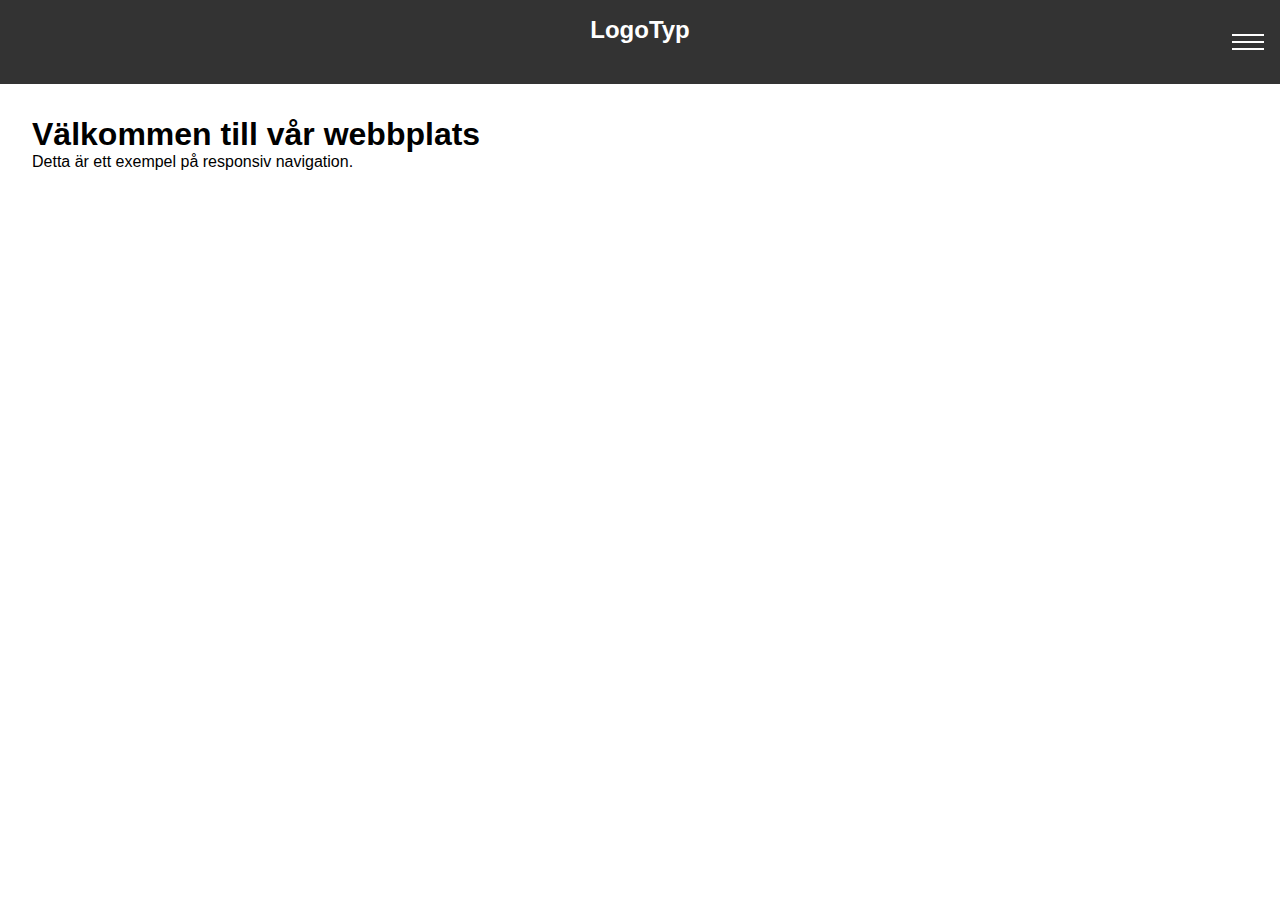
<file: hamburgermeny.html>
<!DOCTYPE html>
<html lang="sv">
<head>
    <meta charset="UTF-8">
    <meta name="viewport" content="width=device-width, initial-scale=1.0">
    <title>Responsiv Navigation</title>
    <link rel="stylesheet" href="hamburgermeny.css">
</head>
<body>
    <header>
        <div class="logo">LogoTyp</div>
        <input type="checkbox" id="nav-toggle" class="nav-toggle">
        <label for="nav-toggle" class="nav-toggle-label">
            <span></span>
        </label>
        <nav>
            <ul>
                <li><a href="#">Hem</a></li>
                <li><a href="#">Om oss</a></li>
                <li><a href="#">Tjänster</a></li>
                <li><a href="#">Portfölj</a></li>
                <li><a href="#">Kontakt</a></li>
            </ul>
        </nav>
    </header>
    <main>
        <h1>Välkommen till vår webbplats</h1>
        <p>Detta är ett exempel på responsiv navigation.</p>
    </main>
</body>
</html>
</file>
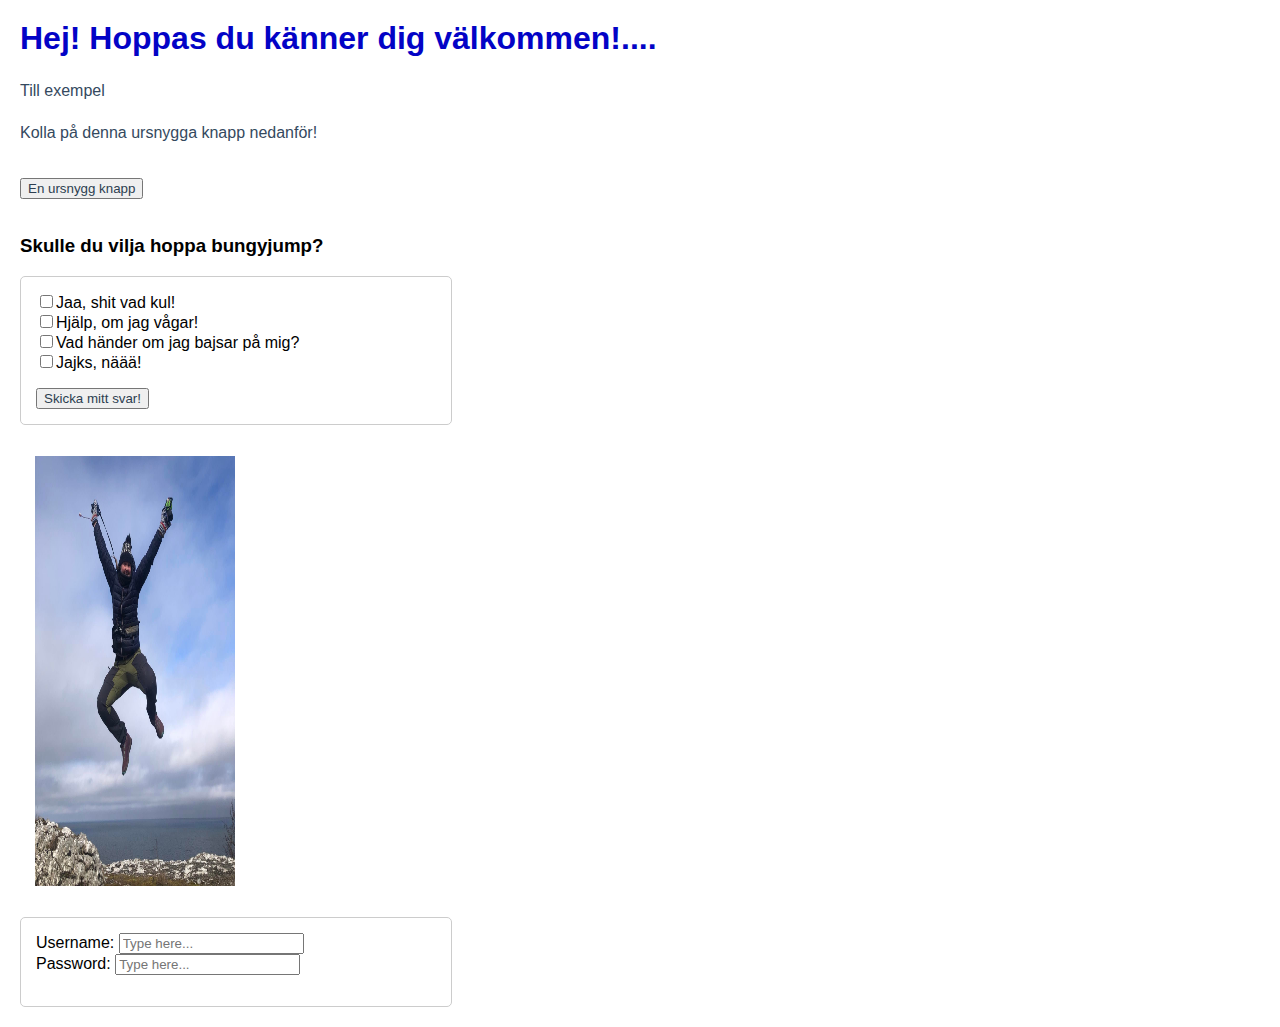
<file: indextest.html>
<html>
    <head>
        <link rel="stylesheet" href="stylestest.css" />

    </head>
    
    <body>
        <h1 id="titel"> Hej! Hoppas du känner dig välkommen!....</h1>
        
        <p>Till exempel</p>

        <div>
            <p>Kolla på denna ursnygga knapp nedanför! </p>
            <button>En ursnygg knapp</button>
        </div>
        <br>
        <h3>Skulle du vilja hoppa bungyjump?</h3>
        <div class="container">
            <input type="checkbox">Jaa, shit vad kul!<br>
            <input type="checkbox">Hjälp, om jag vågar!<br>
            <input type="checkbox">Vad händer om jag bajsar på mig?<br>
            <input type="checkbox">Jajks, näää!<br>

            <button>Skicka mitt svar!</button><br>
        </div>
        <div class="container2">
            <img src="./jag.jpg" width="50%" height="50%" padding="20px"/>
        </div>
        <div class="container">
            <form>
                <label for="username">Username:</label>
                <input placeholder="Type here..." name="username" id="form-username" />
                <br>
                <label for="password">Password:</label>
                <input placeholder="Type here..."
                type="password"
                name="password"
                id="form-password"/>
            </form>
        </div>
    
        <span id="card-content"></span>
    
    
    </body>

</html>
</file>
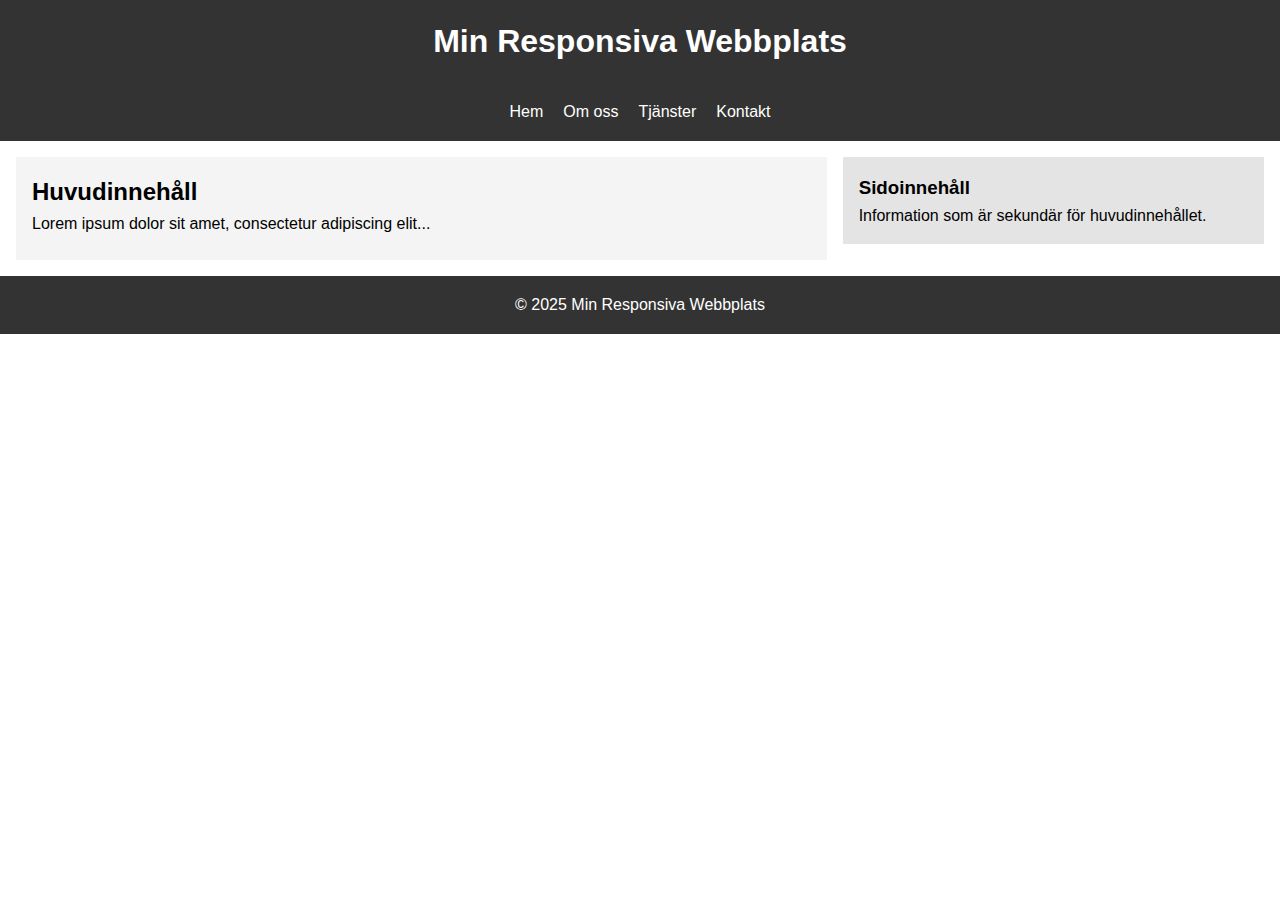
<file: responsivdesign.html>
<!DOCTYPE html>
<html lang="sv">
<head>
    <meta charset="UTF-8">
    <meta name="viewport" content="width=device-width, initial-scale=1.0">
    <title>Responsive Layout</title>
    <link rel="stylesheet" href="responsivdesign.css">
</head>
<body>
    <header>
        <h1>Min Responsiva Webbplats</h1>
    </header>
    <nav>
        <ul>
            <li><a href="#">Hem</a></li>
            <li><a href="#">Om oss</a></li>
            <li><a href="#">Tjänster</a></li>
            <li><a href="#">Kontakt</a></li>
        </ul>
    </nav>
    <div class="container">
        <main>
            <h2>Huvudinnehåll</h2>
            <p>Lorem ipsum dolor sit amet, consectetur adipiscing elit...</p>
        </main>
        <aside>
            <h3>Sidoinnehåll</h3>
            <p>Information som är sekundär för huvudinnehållet.</p>
        </aside>
    </div>
    <footer>
        <p>&copy; 2025 Min Responsiva Webbplats</p>
    </footer>
</body>
</html>
</file>
<file: hamburgermeny.css>
* {
  margin: 0;
  padding: 0;
  box-sizing: border-box;
}

body {
  font-family: Arial, sans-serif;
}

header {
  background: #333;
  color: white;
  text-align: center;
  position: relative;
  padding: 1em;
}

.logo {
  font-weight: bold;
  font-size: 1.5em;
  margin-bottom: 1em;
}

nav {
  position: absolute;
  background: #333;
  width: 100%;
  left: 0;
  top: 100%;
  transform: scale(1, 0);
  transform-origin: top;
  transition: transform 0.3s ease;
}

nav ul {
  list-style: none;
  margin: 0;
  padding: 0;
}

nav li {
  margin-bottom: 1em;
  margin-top: 1em;
}

nav a {
  color: white;
  text-decoration: none;
  font-size: 1.2rem;
  opacity: 0;
  transition: opacity 0.15s ease;
}

nav a:hover {
  color: #ddd;
}

.nav-toggle {
  display: none;
}

.nav-toggle-label {
  position: absolute;
  top: 0;
  right: 0;
  margin-right: 1em;
  height: 100%;
  display: flex;
  align-items: center;
  cursor: pointer;
}

.nav-toggle-label span,
.nav-toggle-label span::before,
.nav-toggle-label span::after {
  display: block;
  background: white;
  height: 2px;
  width: 2em;
  position: relative;
}

.nav-toggle-label span::before,
.nav-toggle-label span::after {
  content: "";
  position: absolute;
}

.nav-toggle-label span::before {
  bottom: 7px;
}

.nav-toggle-label span::after {
  top: 7px;
}

.nav-toggle:checked ~ nav {
  transform: scale(1, 1);
}

.nav-toggle:checked ~ nav a {
  opacity: 1;
  transition: opacity 0.25s ease 0.15s;
}

main {
  padding: 2em;
}
</file>
<file: stylestest.css>
/* styles.css */
body {
  font-family:'Segoe UI', Tahoma, Geneva, Verdana, sans-serif;
  margin: 20px;
}

.container {
  max-width: 400px;
  padding: 15px;
  margin-top: 1rem;
  border: 1px solid #ccc;
  border-radius: 5px;
}
.container2 {
  max-width: 400px;
  padding: 15px;
  margin-top: 1rem;
}

h1 {
  color: #2c3e50;
}

p {
  line-height: 1.6;
  color: #34495e;
}

button {
margin-top: 1rem;
  color: #2c3e50;
}

#titel {
  color: rgb(3, 3, 198);
}
</file>
<file: responsivdesign.css>
* {
  box-sizing: border-box;
  margin: 0;
  padding: 0;
}

body {
  font-family: Arial, sans-serif;
  line-height: 1.6;
}

header, nav, footer {
  background-color: #333;
  color: white;
  padding: 1rem;
  text-align: center;
}

nav ul {
  display: flex;
  justify-content: center;
  list-style: none;
}

nav li {
  margin: 0 10px;
}

nav a {
  color: white;
  text-decoration: none;
}

.container {
  display: flex;
  flex-direction: column;
  padding: 1rem;
}

main, aside {
  padding: 1rem;
  margin-bottom: 1rem;
}

main {
  background-color: #f4f4f4;
}

aside {
  background-color: #e4e4e4;
}

/* Media Queries */
@media screen and (min-width: 430px) {
  .container {
    flex-direction: row;
  }

  main {
    flex: 2;
    margin-right: 1rem;
    margin-bottom: 0;
  }

  aside {
    flex: 1;
  }
}

@media screen and (max-width: 600px) {
  nav ul {
    flex-direction: column;
  }

  nav li {
    margin: 5px 0;
  }
}
</file>
